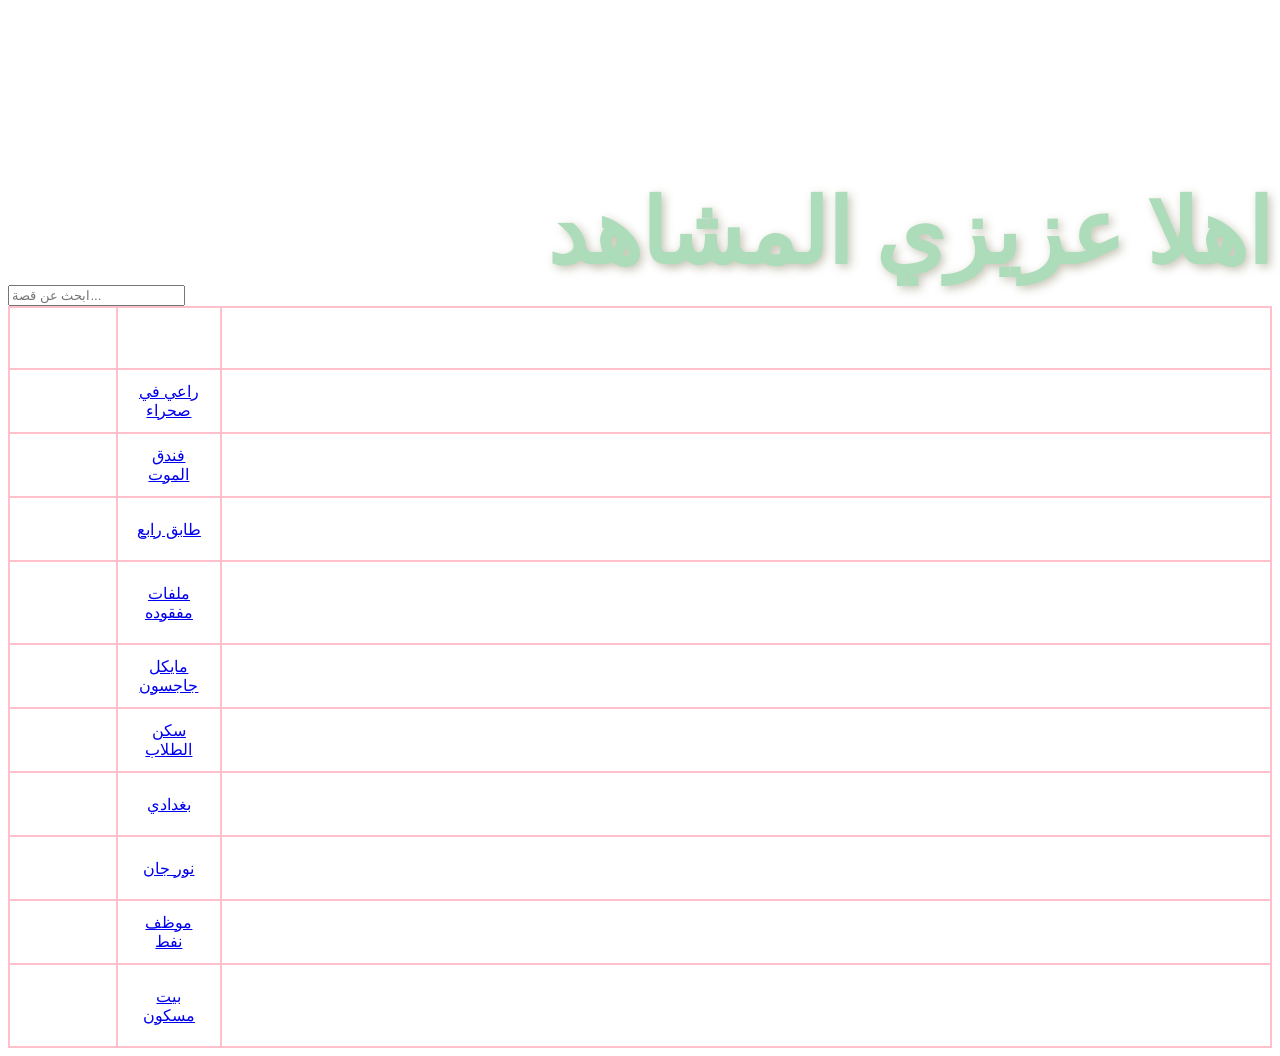
<file: index.html>
<!DOCTYPE html>
     <html>
        <head>
            <title>
information of videos storys
            </title>
            <style>
        table, th, td {
            border: 2px solid #FFC0CB;
            border-collapse: collapse;
            background-color: transparent;
            color: white;
            padding: 12px;
            text-align: center;
        }
    </style>
            <link rel="stylesheet" href="page.css">
        </head>
        <body>
           <video autoplay muted loop playsinline id="backVideo">
        <source src="video.mp4" type="video/mp4">
        Your browser does not support HTML5 video.
    </video>
<h1 class="welcom-text"> اهلا عزيزي المشاهد</h1>
<input type="text" id="serchInput" placeholder="ابحث عن قصة..." onkeyup="serching()">
<table border="3" bgcolor="white">
    <th>Name of the story</th>
      <th>link of the story</th>
      <th>description</th>
      
    </tr>
    <tr>
      <td>راعي في صحراء</td>
      <td><a href="https://youtu.be/aS3ErxHaB4Y?si=x5ACsbIXTFfMx8jJ" 
        onclick="if (confirm('Are you sure you want to visit this link?')) { return checkAge(event); }else { event.preventDefault();return false; }" target="_blank">راعي في صحراء</a></td>
      <td>ستعرض فهد علي البلوشي تجربة عبد الرحمن المروعة في صحاري الأردن، حيث واجه ظواهر غامضة وأحداثاً غير مفسرة أثناء رعي الإبل. تتناول القصة رحلة مليئة بالخوف والتشويق وسط تحديات تتجاوز الطبيعة، مما يغير مجرى حياة عبد الرحمن ويكشف عن أسرار خفية مرتبطة بتلك الأراضي النائية.



</td>
    </tr>
  <tr>
    <td> فندق الموت</td>
    <td><a href="https://youtu.be/DfrxSHmuMQU?si=GutdjsK7UMu1eezq" 
      onclick="if (confirm('Are you sure you want to visit this link?')) { return checkAge(event); }else { event.preventDefault();return false; }" target="_blank">فندق الموت</a></td>
    <td>يشارك عمر تجربة مرعبة مر بها أثناء السفر ليلاً على طريق مهجور. بعد تعطل سيارته، يضطر للإقامة في نزل قديم ومعزول، ليواجه أحداثاً غامضة وأصواتاً غير مفسرة جعلت تلك الليلة لا تُنسى.



</td>


  </tr>
  <tr>
    
    <td> طابق رابع </td>
    <td><a href="https://youtu.be/bUyL3QAAWm4?si=ozcNX2lgapV-8140" 
        onclick="if (confirm('Are you sure you want to visit this link?')) { return checkAge(event); }else { event.preventDefault();return false; }" target="_blank">طابق رابع</a></td>
    <td>تعرض القصة رحلة مثيرة في طابق رابع من بنية مظلمة يحتوي على أسرار مخيفة، حيث يواجه الممثلون أحداثاً غامضة وتهديدات لا تُصدق، مما يجعل الزوار يشعرون بالخوف والتشويق أثناء استكشافهم لأسفارهم في هذا المكان المليء بالغموض.
</td>
  </tr>
  <tr>
    
    <td> ملفات مفقوده</td>
    <td><a href="https://youtu.be/wB4Yl2FNlP0?si=bfZyBK9Od7588KjF" 
        onclick="if (confirm('Are you sure you want to visit this link?')) { return checkAge(event); }else { event.preventDefault();return false; }" target="_blank">ملفات مفقوده</a></td>
    <td>ستعرض ساري حسام مجموعة من الملفات المفقودة في الثقافة العربية التي أثارت جدلاً واسعاً لأسباب غامضة أو مرعبة. يتناول الفيديو تفاصيل غير معروفة عن برامج تلفزيونية شهيرة وأفلام سينمائية تم سحب نسخها الأصلية من التداول، وسط تساؤلات حول الظروف التي أدت إلى اختفاء هذه المواد الإعلامية النادرة من الأرشيف.




</td>
  </tr>
  <tr>
    
    <td>مايكل جاجسون </td>
    <td><a href="https://youtu.be/o6qZvKGzdRg?si=I8vB5YwXq5lEiHHo" 
        onclick="if (confirm('Are you sure you want to visit this link?')) { return checkAge(event); }else { event.preventDefault();return false; }" target="_blank">مايكل جاجسون</a></td>
    <td>

ستعرض ساري حسام الجوانب المظلمة والخلافات الفنية التي واجهت مايكل جاكسون خلال مسيرته المهنية. يتناول الفيديو كواليس التوترات مع شخصيات بارزة مثل إمينيم، بول مكارتني، وبرنس، بالإضافة إلى صراعات الحقوق الفنية مع شركات الإنتاج الكبرى وتأثيرها على مسار حياة هذا الفنان الشهير.

</td>
  </tr>
  <tr>
    
    <td>سكن  الطلاب</td>
    <td><a href="https://youtu.be/oLMNrP-jKXM?si=Sy6QMqFnlB14ihDK" 
        onclick="if (confirm('Are you sure you want to visit this link?')) { return checkAge(event); }else { event.preventDefault();return false; }" target="_blank">سكن  الطلاب</a></td>
    <td>
شارك فهد علي البلوشي تجربة مرعبة مر بها شاب جزائري أثناء دراسته الجامعية. تتناول القصة أحداثا غامضة ومخيفة بدأت في السكن الجامعي واستمرت معه حتى بعد انتقاله إلى سكن خاص، مما يثير تساؤلات حول طبيعة تلك الظواهر غير المبررة التي أثرت على حياته اليومية.

</td>
  </tr>
  <tr>
    
    <td>بغدادي</td>
    <td><a href="https://youtu.be/AnnAZOZ-otI?si=yhoI807GevL3N9pv" 
        onclick="if (confirm('Are you sure you want to visit this link?')) { return checkAge(event); }else { event.preventDefault();return false; }" target="_blank">بغدادي</a></td>
    <td>
      يروي فارس عاشور تفاصيل تجربة مرعبة واجهها إمام مسجد في مدينة المحمدية التونسية. تتناول القصة أحداثاً غامضة داخل منزل قديم وسراديب أثرية، مما أدى إلى سلسلة من الوقائع المخيفة التي وثقتها بعض الصحف المحلية.




</td>
  </tr>
  <tr>
    
    <td>نور جان</td>
    <td><a href="https://youtu.be/oLMNrP-jKXM?si=Sy6QMqFnlB14ihDK" 
        onclick="if (confirm('Are you sure you want to visit this link?')) { return checkAge(event); }else { event.preventDefault();return false; }" target="_blank">نور جان</a></td>
    <td>
      شارك فارس عاشور قصة رعب غامضة حول فتاة تدعى نوران تعثر على كتاب قديم للسحر الأسود. تتصاعد الأحداث عندما تبدأ في تطبيق طقوس الكتاب داخل منزلها وتواجه ظواهر غريبة.

</td>
  </tr>
  <tr>
  
    <td>موظف نفط</td>
    <td><a href="https://youtu.be/8FIIgUtDJYo?si=8BNFM29yQSeuQws-" 
        onclick="if (confirm('Are you sure you want to visit this link?')) { return checkAge(event); }else { event.preventDefault();return false; }" target="_blank">موظف نفط</a></td>
    <td>
    روي فهد علي البلوشي تجربة مرعبة لموظف سعودي يعمل في حقول النفط النائية بالكويت. بدأت الأمور تتخذ منحى غامضاً بعد سلسلة من الحوادث غير المبررة والظواهر الخارقة للطبيعة التي واجهها خلال مناوبات الليل في الصحراء وخارجها.  

</td>
  </tr>
  <tr>
    
    <td> بيت مسكون</td>
    <td><a href="https://youtu.be/l_N0AvsRbOY?si=2W4YWhksshYX-URB" 
        onclick="if (confirm('Are you sure you want to visit this link?')) { return checkAge(event); }else { event.preventDefault();return false; }" target="_blank">بيت مسكون</a></td>
    <td>
      
ثلاث شباب جايين على عمّان عشان شغل مؤقت، وبيلاقوا شقة رخيصة للإيجار في حي قديم

لكن من أول ليلة بيلاحظوا أشياء غريبة :

صوت قرآن لازم يضل شغال، غرفة مقفولة من سنين، ورسالة مكتوب فيها : بدي أطلع

مع مرور الأيام، تبدأ الأحداث المرعبة تكشف سر جريمة قتل قديمة صارت في نفس الشقة، والبواب اللي استقبلهم يمكن ما يكون إنسان أصلاً…

هل رح يقدروا يهربوا قبل ما يصيروا جزء من اللغز؟
</td>
  </tr>
</table>
<script src="proj.js"></script>
        </body>
     </html>
</file>
<file: page.css>
#backVideo {
    position:fixed;
    right:0;
    bottom:0;
    min-width:100%;
    min-height:100%;
    z-index: -1;
    object-fit:cover;
}

.welcom-text {
   font-size : 90px;
   color:rgb(172, 220, 186);
   text-align:right;
   margin: 20vh 0 0 0;
   position:relative;
   z-index: 2;
   text-shadow: 3px 3px 10px rgba(184, 181, 162, 0.8);
animation: gentleSway 4s ease-in-out infinite alternate;


}
@keyframes gentleSway {
    0% {
        transform: rotate(-3deg) translateY(0);
    }
    100% {
        transform: rotate(3deg) translateY(0);
    }
}
</file>
